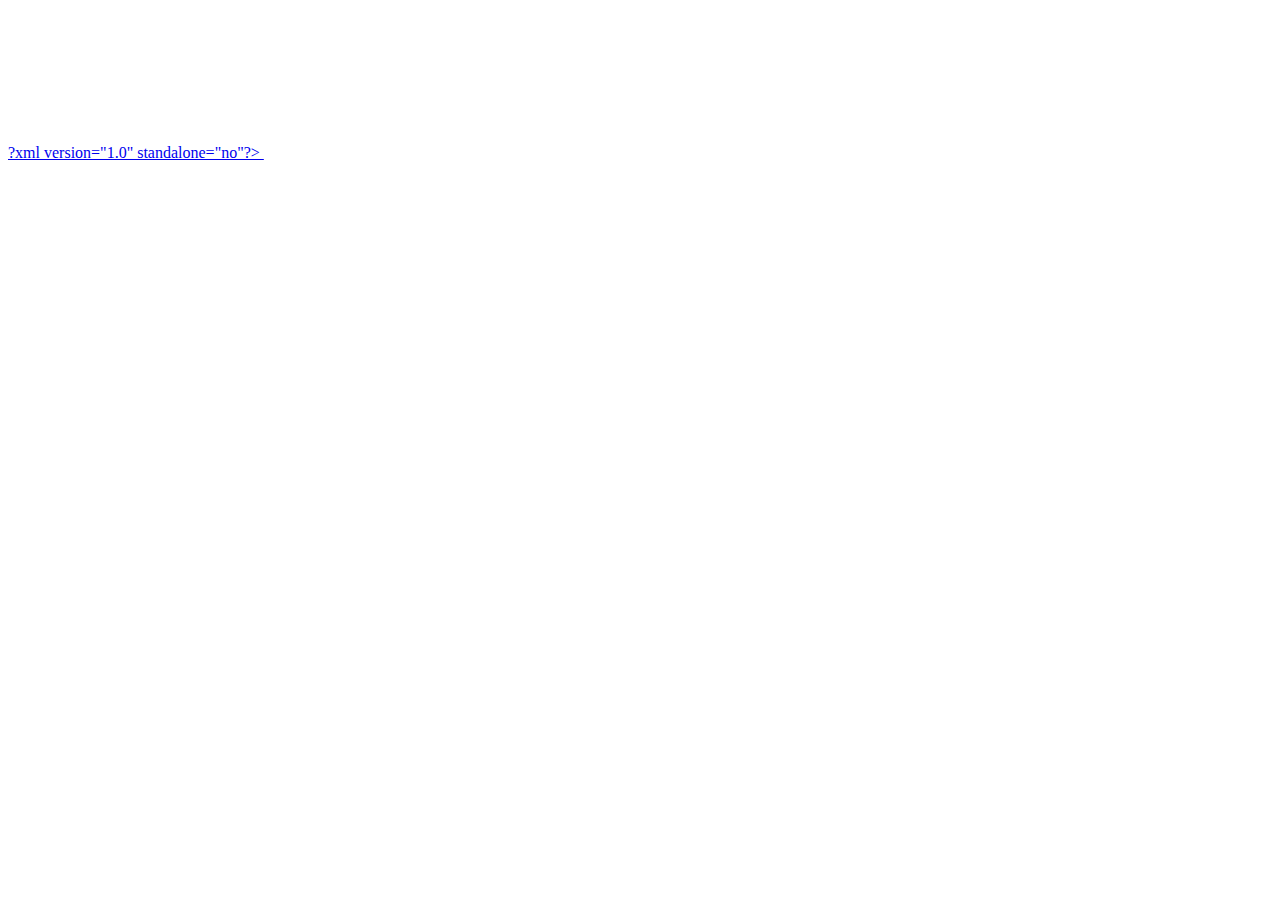
<file: product.html>
<!DOCTYPE html>
<html lang="en">
<head>
    <meta charset="UTF-8">
    <title>123</title>
    <link href="/css/1.css">
</head>
<body>
<a href="#">?xml version="1.0" standalone="no"?>
    <!DOCTYPE svg PUBLIC "-//W3C//DTD SVG 1.1//EN" "http://www.w3.org/Graphics/SVG/1.1/DTD/svg11.dtd">
    <svg xmlns="http://www.w3.org/2000/svg">
    <metadata>Copyright (C) 2014 by original authors @ fontello.com</metadata>
    <defs>
    <font id="symbols-technomart" horiz-adv-x="1000" >
    <font-face font-family="symbols-technomart" font-weight="400" font-stretch="normal" units-per-em="1000" ascent="850" descent="-150" />
    <missing-glyph horiz-adv-x="1000" />
    <glyph glyph-name="left" unicode="&#x3c;" d="m452-20q26-26 0-48-26-26-48 0l-392 394q-24 24 0 50l392 394q22 26 48 0 26-22 0-48l-358-372z" horiz-adv-x="465" />
    <glyph glyph-name="right" unicode="&#x3e;" d="m13-20l358 370-358 372q-26 26 0 48 26 26 48 0l392-394q24-26 0-50l-392-394q-22-26-48 0-26 22 0 48z" horiz-adv-x="465" />
    <glyph glyph-name="basket" unicode="&#x62;" d="m150 0q0 40 30 70t70 30q42 0 71-30t29-70q0-42-29-71t-71-29q-40 0-70 29t-30 71z m500 0q0 40 30 70t70 30q42 0 71-30t29-70q0-42-29-71t-71-29q-40 0-70 29t-30 71z m-322 236q-36-10-34-23t44-13l562 0 0-76q0-20-20-20l-654 0q-20 0-20 20l0 76-10 46-98 454-98 0 0 80q0 20 20 20l156 0q20 0 20-20l0-86 704 0 0-274q0-22-18-26z" horiz-adv-x="900" />
</a>
</body>
</html>
</file>
<file: css/1.css>
@font-face {
  font-family: 'symbols-technomart';
  src: url('../font/symbols-technomart.eot?22619757');
  src: url('../font/symbols-technomart.eot?22619757#iefix') format('embedded-opentype'),
       url('../font/symbols-technomart.woff?22619757') format('woff'),
       url('../font/symbols-technomart.ttf?22619757') format('truetype'),
       url('../font/symbols-technomart.svg?22619757#symbols-technomart') format('svg');
  font-weight: normal;
  font-style: normal;
}
 
 [class^='icon-']:before, [class*=' icon-']:before {
  font-family: 'symbols-technomart';
  font-style: normal;
  font-weight: normal;
  speak: none;
  display: inline-block;
  text-decoration: inherit;
  width: 1em;
  margin-right: 10px;
  text-align: center;
  opacity: 1;
  font-variant: normal;
  text-transform: none;
  line-height: 1em;
  margin-left: .2em;
  font-size: 100%;}
 
.icon-left:before { content: '\3c'; } /* '&lt;' */
.icon-right:before { content: '\3e'; } /* '&gt;' */
.icon-basket:before { content: '\62'; } /* 'b' */
.icon-facebook:before { content: '\66'; } /* 'f' */
.icon-twitter:before { content: '\74'; } /* 't' */
.icon-vk:before { content: '\76'; } /* 'v' */
.icon-up:before { content: '\2c4'; } /* '˄' */
.icon-down:before { content: '\2c5'; } /* '˅' */
.icon-left-big:before { content: '\2190'; } /* '←' */
.icon-right-big:before { content: '\2192'; } /* '→' */
.icon-login:before { content: '\2386'; } /* '⎆' */
.icon-logout:before { content: '\241b'; } /* '␛' */
.icon-up-dir:before { content: '\25b2'; } /* '▲' */
.icon-down-dir:before { content: '\25bc'; } /* '▼' */
.icon-circle:before { content: '\25cb'; } /* '○' */
.icon-circle-dot:before { content: '\25cf'; } /* '●' */
.icon-star:before { content: '\2605'; } /* '★' */
.icon-check-off:before { content: '\2610'; } /* '☐' */
.icon-check-on:before { content: '\2611'; } /* '☑' */
.icon-youtube:before { content: '\f39e'; } /* '' */
.icon-home:before { content: '🏠'; } /* '\1f3e0' */
.icon-user:before { content: '👨'; } /* '\1f468' */
.icon-phone:before { content: '📞'; } /* '\1f4de' */
.icon-instagramm:before { content: '📷'; } /* '\1f4f7' */
.icon-search:before { content: '🔍'; } /* '\1f50d' */
.icon-bookmark:before { content: '🔖'; } /* '\1f516' */

/* Common styles */
body {
    min-width: 960px;
    font-size: 13px;
    font-family: 'PT Sans', 'Arial', sans-serif;
    font-weight: 400;
    color: #000000;
}

img {
    max-width: 100%;
    height: auto;
}

.container-center {
    width: 940px;
    margin: 0 auto;
    padding: 0 10px;
}

.clearfix:after{
    content:'';
    display:table;
    clear:both;
}

.page-title {
    padding: 0;
    margin: 0;
    vertical-align: middle;
    font-size: 30px;
    line-height: 38px;
    font-family: 'Cuprum', 'Arial', sans-serif;
    font-weight: 400;
    text-transform: uppercase;
}

.page-text {
    margin: 0;
    padding: 0;
    font-size: 13px;
    line-height: 24px;
}

.btn {
    display: block;
    padding: 10px 0 10px 0;
    white-space: nowrap;
    overflow: hidden;
    text-align: center;
    font-size: 14px;
    line-height: 18px;
    font-family: 'Cuprum', 'Arial', sans-serif;
    text-transform: uppercase;
    text-decoration: none;
    color: #ffffff;
    border-radius: 3px;
    background-color: #ee3643;
}

.btn:hover {
    background-color: #ca2c37;
    outline: none;
}

.btn:active {
    background-color: #ba2732;
    outline: none;
}

/* MAIN HEADER start */

.main-header {
    font-family: 'Cuprum', 'Arial', sans-serif;
}

/* Main Header Bar */
.main-header-bar {
    background-color: #293449;
}

.logo {
    float: left;
    width: 220px;
    padding: 11px 0 7px 0;
    font-size: 24px;
    line-height: 24px;
    font-weight: 700;
    background-color: #ee3643;
    border-radius: 0;
    box-shadow: 0 5px #b52933;
}

.bar-logo:hover {
    background-color: #ca2c37;
}

.bar-logo:active {
    background-color: #ba2732;
}

.search {
    position: relative;
    float: left;
    width: 270px;
}

.search-field {
    float: right;
    width: 220px;
    height: 40px;
    padding-left: 49px;
    border: none;
    font-size: 17px;
    line-height: 24px;
    font-family: 'Cuprum', 'Arial', sans-serif;
    color: #ffffff;
    background-color: #293449;
    outline: none;
}

.search-field::-webkit-input-placeholder {
    color: #ffffff;
}
 
.search-field:-moz-placeholder { /* Firefox 18- */
    color: #ffffff;
}
 
.search-field::-moz-placeholder {  /* Firefox 19+ */
    color: #ffffff;
}
 
.search-field:-ms-input-placeholder {
    color: #ffffff;
}

.search-submit {
    float: left;
    margin: 0;
    padding: 0;
    border: none;
    color: #6a7180;
}


.icon-search:before {
    position: absolute;
    top: 11px;
    left: 15px;
    font-size: 17px;
}

.search:hover,
.search:hover .search-submit{
    background-color: #212a3a;
    color: #ffffff;
}

.search-field:focus,
.search-field:focus + .search-submit {
    background-color: #ffffff;
}

.search-field:focus {
    color: #000000;
}

.search-field:focus + .search-submit {
    color: #ee3643;
}

.bar-btn {
    position: relative;
    float: left;
    width: 148px;
    padding: 12px 2px 12px 0px;
    white-space: nowrap;
    overflow: hidden;
    text-align: center;
    font-size: 17px;
    line-height: 18px;
    font-family: 'Cuprum', 'Arial', sans-serif;
    text-decoration: none;
    color: #ffffff;
    background-color: #293449;
    border-radius: 0;
}

.bar-btn:last-child {
    margin-right: 0;
}

.bar-bookmark-count,
.bar-cart-count {
    width: 128px;
    padding-left: 20px;
}

.bar-bookmark-count:hover,
.bar-cart-count:hover {
    background-color: #212a3a;
}

.bar-bookmark-count:active,
.bar-cart-count:active {
    background-color: #161d29;
    color: #a2a4a6;
}

.icon-bookmark:before,
.icon-basket:before {
    position: absolute;
    left: 12px;
    opacity: 0.3;
}

.icon-bookmark:hover:before,
.icon-basket:hover:before {
    opacity: 1;
}

.icon-bookmark:active:before,
.icon-basket:active:before {
    opacity: 0.3;
}

.bar-order-btn {
    background-color: #63a63e;
}

.bar-order-btn:hover {
    background-color: #5fbb2d
}

.bar-order-btn:active {
    background-color: #518534;
}

/* Main Header Content */
.main-header-content {
    padding: 46px 0 60px 0;
    background-color: #f1f5f7;
}

.header-content-cols {
    margin-bottom: 39px;
}

.main-header-text {
    float: left;
    width: 218px;
    margin: 3px 51px 0 51px;
    font-size: 16px;
    line-height: 23px;
    font-style: italic;
    font-weight: 400;
    color: #ee3643;
}

.main-header-contacts {
    float: left;
    width: 270px;
}

.contacts-tel {
    padding: 8px;
    border: 3px solid #ffffff;
    font-size: 21px;
    line-height: 21px;
    color: #ee3643;
}

.icon-phone:before {
    margin-right: 32px;
    color: #b7bfc8;
}

.contacts-adress {
    margin-top: 5px;
    text-align: center;
    font-size: 14px;
    line-height: 24px;
    color: #32425c;
}

.user-block {
    float: right;
    width: 300px;
}

.user-block-btn {
    float: left;
    width: 85px;
    padding: 11px 24px 12px 24px;
    white-space: nowrap;
    overflow: hidden;
    text-align: center;
    font-size: 21px;
    line-height: 21px;
    font-family: 'Cuprum', 'Arial', sans-serif;
    font-weight: 400;
    text-transform: none;
    text-decoration: none;
    color: #000000;
    background-color: #ffffff;
}

.user-block-login {
    margin: 0 10px 0 19px;
    padding-left: 10px;
    padding-right: 26px;
}

.user-block-sign-up {
    width: 102px;
}

.user-block-login:hover,
.user-block-sign-up:hover {
    color: #ee3643;
}

.user-block-login:active,
.user-block-sign-up:active {
    color: #c5c5c5;
}

.icon-login:before {
    color: #c5c5c5;
}

.icon-login:hover:before {
    color: #32425c;
}

.icon-login:active:before {
    color: #c5c5c5;
}

/* Main Navigation */
.main-nav {
    padding: 0;
}

.main-nav-list {
    padding: inherit;
    font-size: 0;
}

.main-nav-item {
    display: inline-block;
    vertical-align: top;
}

.main-nav-link {
    display: block;
    padding: 20px 30px 18px 30px;
    border-bottom: 5px solid #293449;
    text-align: center;
    font-size: 17px;
    line-height: 17px;
    font-family: 'Cuprum', 'Arial', sans-serif;
    font-weight: 400;
    text-decoration: none;
    color: #ffffff;
    background-color: #32425c;
    border-radius: 0;
}

.main-nav-item:first-child .main-nav-link {
    padding-left: 52px;
    padding-right: 32px;
}

.main-nav-item:last-child .main-nav-link {
    padding-left: 31px;
    padding-right: 55px;
}

.main-nav-link:hover {
    background-color: #293449;
}

.main-nav-link:active {
    color: #b2b2b2;
    background-color: #1d2739;
}

/* MAIN HEADER end */

/* MAIN CONTENT start */
.features {
    margin: 59px auto 33px auto;
}

.features-col-left {
    float: left;
    margin-right: 20px;
    margin-bottom: 20px;
}

.features-col-right {
    float: right;
    margin-bottom: 20px;
}

.features-item {
    position: relative;
    width: 276px;
    padding-left: 24px;
}

.features-item:first-child {
    background-color: #f6b22d;
}

.features-item:nth-child(2) {
    background-color: #4aafde;
}

.features-item:nth-child(3) {
    background-color: #cc79d1;
}

.features-item:nth-child(5) {
    background-color: #85d179;
}

.features-item:last-child {
    background-color: #f6b22d;
}

.features-item:before {
    content: '';
    position: absolute;
    background-image: url(../images/png/);
    background-repeat: no-repeat;
}

.features-item:first-child:before {
    top: 24%;
    right: 14%;
    width: 44px;
    height: 65px;
    background-position: -93px -5px;
}

.features-item:nth-child(2):before {
    top: 27%;
    right: 9%;
    width: 75px;
    height: 61px;
    background-position: -304px -5px;;
}

.features-item:nth-child(3):before {
    top: 24%;
    right: 10%;
    width: 78px;
    height: 62px;
    background-position: -147px -5px;
}

.features-item:nth-child(5):before {
    top: 21%;
    right: 15%;
    width: 59px;
    height: 72px;
    background-position: -235px -5px;
}

.features-item:last-child:before {
    top: 26%;
    right: 10%;
    width: 78px;
    height: 63px;
    background-position: -5px -5px;
}

.flag-new:after {
    content: '';
    position: absolute;
    top: 0;
    right: 0;
    width: 60px;
    height: 59px;
    background-image: url(../images/sprite.png);
    background-repeat: no-repeat;
    background-position: -389px -5px;
}

.features-item-title {
    width: 170px;
    margin: 21px 0 12px 0;
    padding: 0;
    white-space: nowrap;
    overflow: hidden;
    font-size: 24px;
    line-height: 30px;
    font-family: 'Cuprum', 'Arial', sans-serif;
    font-weight: 700;
    color: #ffffff;
}

.features-item-btn {
    width: 135px;
    margin-bottom: 22px;
    background-color: rgba(0, 0, 0, 0.1);
}

.features-item-btn:hover {
    background-color: rgba(0, 0, 0, 0.2);
}

.features-item-btn:active {
    background-color: rgba(0, 0, 0, 0.3);
}

.features-slider {
    position: relative;
    width: 620px;
}

.features-slider input[type='radio'] {
    display: none;
}

.features-slider-arrows {
    position: relative;
}

.features-slider-arrow {
    position: absolute;
    top: 111px;
    font-size: 45px;
    line-height: 45px;
    color: #ffffff;
    background: none;
    text-decoration: none;
    cursor: pointer;
    z-index: 50;
}

.icon-left {
    left: 0;
}

.icon-right {
    right: 0;
}

.icon-left:before {
    margin-left: 12px;
}

.features-slider-controls {
    position: absolute;
    left: 47.5%;
    bottom: 36px;
    z-index: 100;
    text-align: center;
    font-size: 0;
}

.features-slider-control {
    position: relative;
    display: inline-block;
    vertical-align: middle;
    width: 6px;
    height: 6px;
    border: 2px solid #ffffff;
    background-color: #ffffff;
    border-radius: 50%;
    cursor: pointer;
}

.features-slider-control:first-child {
    margin-right: 10px;
}

.features-slider-btn-1:checked ~ .features-slider-controls .control-1,
.features-slider-btn-2:checked ~ .features-slider-controls .control-2 {
    background-color: #ca2c37;
}

.features-slider-inner {
    overflow: hidden;
    background-repeat: no-repeat;
    background-color: #dda028;
}

.features-slider-btn-1:checked ~ .features-slider-inner {
    background-image: url(../images/features_slide-1_perforator.jpg);
}

.features-slider-btn-2:checked ~ .features-slider-inner {
    background-image: url(../images/features_slide-2_drill.jpg);
}

.features-slides {
    width: 200%;
    min-height: 266px;
}

.features-slider-btn-1:checked ~ .features-slider-inner .features-slides {
    -webkit-transform: translate(0);
    -ms-transform: translate(0);
    transform: translate(0);
}

.features-slider-btn-2:checked ~ .features-slider-inner .features-slides {
    -webkit-transform: translate(-620px);
    -ms-transform: translate(-620px);
    transform: translate(-620px);
}

.features-slide {
    float: left;
    width: 570px;
    padding: 23px 25px 22px 25px;
}

.features-slide-title {
    margin: 0;
    padding: 0;
    white-space: nowrap;
    overflow: hidden;
    font-size: 36px;
    line-height: 36px;
    font-family: 'Cuprum', 'Arial', sans-serif;
    font-weight: 700;
    text-transform: uppercase;
    color: #ffffff;
}

.features-slide-text {
    margin: 0 0 123px 0;
    padding: 0;
    white-space: nowrap;
    overflow: hidden;
    font-size: 18px;
    line-height: 24px;
    color: #ffffff;
}

.features-slide-btn {
    width: 195px;
}

/* Popular Products */
.index-header {
    margin-bottom: 20px;
    padding: 25px 24px 26px 26px;
    background-color: #f7f3ec;
}

.index-header-title {
    float: left;
    max-width: 60%;
    color: #32425c;
}

.index-header-btn {
    min-width: 253px;
    max-width: 40%;
    float: right;
}

.products {
    font-size: 0;
}

.product-card {
    position: relative;
    width: 218px;
    min-height: 316px;
    margin-right: 20px;
    margin-bottom: 21px;
    display: inline-block;
    font-size: 17px;
    line-height: 18px;
    vertical-align: top;
    text-align: center;
    border: 1px solid #e5e5e5;
}

.popular-products .product-card:nth-child(4n) {
    margin-right: 0;
}

.product-card:hover {
    border-color: #ffffff;
    box-shadow: 0 10px 25px rgba(41, 52, 73, 0.5);
}

.product-card-actions {
    display: none;
    position: absolute;
    top: 1px;
    left: 0;
    width: 218px;
    height: 88px;
    padding: 42px 0 42px 0;
    background-color: #fff;
}

.product-card:hover .product-card-actions {
    display: block;
}

.product-card-actions-buy,
.product-card-actions-bookmark {
    width: 135px;
    margin: 0 auto 7px auto;
    background-color: #63a63e;
}

.product-card-actions-buy {
    position: relative;
    box-shadow: inset 0 -3px 0 #367315;
}

.product-card-actions-bookmark {
    width: 129px;
    vertical-align: middle;
    border: 3px solid #63a63e;
    line-height: 14px;
    color: #000000;
    background-color: #ffffff;
}

.product-card-actions-buy:hover {
    background-color: #5fbb2d;
}

.product-card-actions-buy:active {
    background-color: #518534;
    box-shadow: inset 0 -3px 0 #518534;
}


.product-card-actions-bookmark:hover {
    color: #32425c;
    background-color: #ffffff;
    border-color: #32425c;
}

.product-card-actions-bookmark:active {
    color: #c1c6ce;
    background-color: #ffffff;
    border-color: #c1c6ce;
}

.product-card-actions .icon-basket:before {
    position: absolute;
    top: 10px;
    left: 10px;
    margin-left: 3px;
    margin-right: 20px;
    font-size: 17px;
    line-height: 18px;
    opacity: 0.3;
}

.product-card-actions .icon-basket:hover:before,
.product-card-actions .icon-basket:active:before {
    opacity: 1;
}

.product-card-image {
    display: inline-block;
    vertical-align: top;
    width: 218px;
    height: 160px;
    margin-bottom: 18px;
    text-align: center;
    line-height: 168px;
    overflow: hidden;
}

.product-card-image img {
    vertical-align: middle;
}

.product-card-title {
    margin: 0 0 12px 0;
    padding: 0 25px;
    font-size: 18px;
    line-height: 20px;
}

.product-card-discount {
    min-height: 20px;
    margin-bottom: 8px;
    font-weight: 700;
    text-decoration: line-through;
    text-transform: uppercase;
    color: #999999;
}

.product-card-price {
    position: relative;
    width: 80px;
    margin: 0 0 20px 42px;
    padding: 10px 30px;
    white-space: nowrap;
    overflow: hidden;
    font-weight: 700;
    text-align: center;
    text-transform: uppercase;
    background-color: #ee3643;
    color: #ffffff;
    border-radius: 3px;
}

.product-card-price:after {
    content: '';
    position: absolute;
    top: 0;
    right: -19px;
    width: 0;
    height: 0;
    border: 19px solid #ffffff;
    border-left-color: #ee3643;
}

/* Popular Brands */
.brands-list {
    font-size: 0;
    margin-bottom: 65px;
}
.brands-item {
    display: inline-block;
    vertical-align: top;
    width: 218px;
    margin-right: 20px;
    text-align: center;
    line-height: 143px;
    border: 1px solid #e5e5e5;
    margin-bottom: 20px;
}

.brands-item:hover {
    border-color: #ffffff;
    box-shadow: 0 10px 25px rgba(41, 52, 73, 0.5);
}

.brands-item:active {
    border-color: #ffffff;
    box-shadow: 0 4px 10px rgba(41, 52, 73, 0.5);
}

.brands-item img {
    vertical-align: middle;
}

.brands-item:nth-child(4n) {
    margin-right: 0;
}

.brands-item:active img {
    opacity: 0.5;
}

/* Service */

.service {
    padding-top: 62px;
    background-color: #f2f6f8;
}

.service-title {
    margin-bottom: 22px;
}

.service-text {
    width: 400px;
    margin-bottom: 68px;
}

.service-slider {
    width: 940px;
}

.service-slider-controls {
    position: relative;
    float: left;
    width: 240px;
}

/* pseudo-shadow */
.service-slider-controls:after {
    content: '';
    position: absolute;
    right: 0;
    top: -50px;
    z-index: 100;
    width: 10px;
    height: 272px;
    background: url(../images/sprite.png) no-repeat;
    background-position: -459px 0;
}

.service-slider-control {
    display: block;
    padding: 14px 22px 15px 22px;
    border-top: 1px solid #405069;
    border-bottom: 1px solid #293449;
    font-size: 21px;
    line-height: 30px;
    font-family: 'Cuprum', 'Arial', sans-serif;
    font-weight: 700;
    color: #ffffff;
    background-color: #32425c;
    cursor: pointer;
}

.service-slider-control:hover {
    background-color: #293449;
}

.service-slider input[type='radio'] {
    display: none;
}

.service-slider-btn-1:checked ~ .service-slider-controls .control-1,
.service-slider-btn-2:checked ~ .service-slider-controls .control-2,
.service-slider-btn-3:checked ~ .service-slider-controls .control-3 {
    color: #32425c;
    background-color: #ffffff;
    border-color: #ffffff;
}

.service-slider-inner {
    float: right;
    width: 620px;
    min-height: 284px;
    overflow: hidden;
    background-repeat: no-repeat;
    background-position: 100% 100%;
}

.service-slider-btn-1:checked ~ .service-slider-inner {
    background-image: url(../images/service_slide_delivery.png);
}

.service-slider-btn-2:checked ~ .service-slider-inner {
    background-image: url(../images/service_slide_garanty.png);
}

.service-slider-btn-3:checked ~ .service-slider-inner {
    background-image: url(../images/service_slide_credit.png);
}

.service-slides {
    width: 300%;
    min-height: 272px;
}

.service-slider-btn-1:checked ~ .service-slider-inner .service-slides {
    -webkit-transform: translate(0);
    -ms-transform: translate(0);
    transform: translate(0);
}

.service-slider-btn-2:checked ~ .service-slider-inner .service-slides {
    -webkit-transform: translate(-620px);
    -ms-transform: translate(-620px);
    transform: translate(-620px);
}

.service-slider-btn-3:checked ~ .service-slider-inner .service-slides {
    -webkit-transform: translate(-1240px);
    -ms-transform: translate(-1240px);
    transform: translate(-1240px);
}

.service-slide {
    float: left;
    width: 620px;
}

.service-slide-title {
    margin: 0 0 24px 0;
    padding: 0;
    font-size: 36px;
    line-height: 36px;
    font-family: 'Cuprum', 'Arial', sans-serif;
    font-weight: 400;
    text-transform: uppercase;
    color: #32425c;
}

.service-slide-text {
    margin-bottom: 25px;
    width: 380px;
}

.service-slide-btn {
    width: 195px;
}

/* Company block */
.company-cols {
    position: relative;
    padding: 75px 0 86px 0;
}
.company-col-left {
    float: left;
    width: 540px;
}

.company-title {
    margin-bottom: 22px;
}

.company-text {
    margin-bottom: 22px;
}

.page-list {
    padding: 0;
    margin: 0 0 37px 0;
}

.page-list-item {
    position: relative;
    margin: 0;
    padding: 0 0 20px 35px;
    font-size: 18px;
    line-height: 20px;
    font-family: 'Cuprum', 'Arial', sans-serif;
    font-weight: 400;
    list-style: none;
}

.page-list-item:last-child {
    padding-bottom: 0;
}

.page-list-item:before {
    content: '';
    position: absolute;
    top: 10px;
    left: 0;
    width: 25px;
    height: 2px;
    margin-right: 10px;
    background-color: #fb565a;
}

.company-info-btn {
    width: 220px;
}

.company-col-right {
    width: 300px;
    float: right;
}

.company-map {
    padding-top: 10px;
    margin-bottom: 35px;
}

.open-modal-map {
    display: inline-block;
    vertical-align: middle;
}
/* воопросик */
.modal-map {
    position: absolute;
    top: 33px;
    left: 0;
    display: none;
    width: 940px;
    height: 446px;
    box-shadow: 0 0 15px 1px rgba(35, 31, 32, 0.5);
    background: url(../images/map-open.png) no-repeat;
}

.modal-map-show {
    display: block;
}

.modal-map-close {
    z-index: 100;
}

.y-map {
    width: 940px;
    height: 446px;
}

/* MAIN CONTENT end */

/* MAIN FOOTER start */
/* Main Footer Content*/
.main-footer {
    font-family: 'Cuprum', 'Arial', sans-serif;
    color: #ffffff;
}

.main-footer-content {
    background-color: #32425c;
    font-size: 18px;
    line-height: 24px;
}

.main-footer-content-col-left {
    width: 350px;
    margin-bottom: 31px;
    float: left;
}

.footer-logo {
    float: none;
    width: 220px;
    margin-bottom: 33px;
    padding: 18px 0 15px 0;
    font-size: 30px;
    line-height: 30px;
}

.main-footer-content-col-right {
    float: right;
    width: 548px;
    margin-top: 21px;
}

.footer-nav-list {
    margin: 0;
    padding: 0;
    font-size: 0;
}

.footer-nav-list:nth-child(2) {
    margin-left: 25px;
}

.footer-nav-item {
    display: inline-block;
    vertical-align: middle;
}

.footer-nav-link {
    display: block;
    margin: 17px 29px 17px 29px;
    font-size: 18px;
    text-decoration: none;
    color: #ffffff;
}

.footer-nav-item:first-child .footer-nav-link {
    margin-left: 0;
}

.footer-nav-item:last-child .footer-nav-link {
    margin-right: 0;
}

.footer-nav-list:nth-child(2) .footer-nav-link {
    color: #ffd180;
}

.footer-nav-link:hover {
    text-decoration: underline;
}

.footer-nav-link:active {
    opacity: 0.5;
}

/* Footer Bar */
.main-footer-bar {
    padding: 37px 0 37px 0;
    font-size: 16px;
    line-height: 18px;
    background-color: #293449;
}

.main-footer-bar-col {
    float: left;
    width: 300px;
}

.main-footer-bar-col:nth-child(2) {
    width: 312px;
}

.main-footer-bar-col:last-child {
    float: right;
}

.main-footer-bar a {
    color: #ffd180;
    text-decoration: none;
}

.social-media {
    font-size: 0;
    text-align: center;
}

.social {
    display: inline-block;
    vertical-align: middle;
    width: 40px;
    height: 40px;
    margin-right: 5px;
    background-color: #212a3a;
    border-radius: 50%;
}

.social:last-child {
    margin-right: 0;
}

.social:before {
    display: inline-block;
    vertical-align: middle;
    margin: 0;
    line-height: 40px;
    font-size: 18px;
    color: #ffffff;
}

.social:hover,
.social:active {
    background-color: #ee3643;
}

.feedback {
    width: 150px;
    float: left;
}
.developer {
    width: 110px;
    float: right;
}

.feedback a:hover,
.developer a:hover {
    text-decoration: underline;
}

.feedback a:active,
.developer a:active {
    color: #ee3643;
    text-decoration: none;
}
/* MAIN FOOTER end */

/* pop-up */
@-webkit-keyframes fade {
    0% {
        opacity: 0;
        -webkit-transform: translateY(20px);
        transform: translateY(20px);
    }
    100% {
        opacity: 1;
        -webkit-transform: translateY(0);
        transform: translateY(0);
    }
}

@keyframes fade {
    0% {
        opacity: 0;
        -webkit-transform: translateY(20px);
        transform: translateY(20px);
    }
    100% {
        opacity: 1;
        -webkit-transform: translateY(0);
        transform: translateY(0);
    }
}

.modal {
    position: fixed;
    top: 0;
    right: 0;
    left: 0;
    bottom: 0;
    z-index: 100;
    width: 620px;
    height: 423px;
    margin: auto;
    border-top: 7px solid #ee3643;
    overflow: auto;
    background-color: #ffffff;
    -webkit-animation: fade 0.2s both;
    animation: fade 0.2s both;
}

.modal-contact {
    display: none;
    box-shadow: 0 20px 40px rgba(0, 1, 1, 0.75);
}

.modal-contact-show {
    display: block;
}

.modal-close {
    position: absolute;
    top: 0;
    right: 0;
    width: 21px;
    height: 21px;
    padding: 10px;
    font-size: 0;
    cursor: pointer;
}

.modal-close:before,
.modal-close:after {
    content: '';
    position: absolute;
    top: 7px;
    right: 17px;
    width: 5px;
    height: 25px;
    background-color: #ee3643;
    -webkit-transform: rotate(45deg);
    -ms-transform: rotate(45deg);
    transform: rotate(45deg);
}

.modal-close:after {
    -webkit-transform: rotate(-45deg);
    -ms-transform: rotate(-45deg);
    transform: rotate(-45deg);
}

.modal-content {
    padding: 47px 80px 12px 80px;
    font-size: 0;
}

.contact-form-label {
    display: inline-block;
    vertical-align: middle;
    width: 220px;
    margin: 0 0 21px 0;
    padding: 0;
    font-size: 18px;
    line-height: 18px;
    font-family: 'Cuprum', 'Arial', sans-serif;
    font-weight: 400;
}

.contact-form-label:first-child {
    margin-right: 20px;
}

.contact-form-label:last-child {
    width: 460px;
}

.contact-form-item {
    width: 186px;
    margin: 10px 0 0 0;
    padding: 7px 15px 8px 15px;
    border: 2px solid #cccccc;
    font-size: 13px;
    line-height: 18px;
    font-family: 'PT Sans', 'Arial', sans-serif;
    border-radius: 3px;
    outline: none;
}

.text-field {
    width: 426px;
    min-height: 94px;
}

.modal-footer {
    padding: 37px 80px 37px 80px;
    font-size: 0;
    background-color: #f1f1f1;
}

.modal-btn {
    display: inline-block;
    vertical-align: middle;
    width: 220px;
    margin: 0 20px 0 0;
    white-space: nowrap;
    overflow: hidden;
    font-size: 14px;
    border: none;
    outline: none;
}

.modal-btn:last-child {
    margin-right: 0;
}

.modal-close-btn {
    padding: 0;
    background-color: #ffffff;
    color: #000000;
    font-family: 'Cuprum', 'Arial', sans-serif;
    line-height: 38px;
    text-align: center;
    text-transform: uppercase;
    text-decoration: none;
    border-radius: 3px;
}

.modal-close-btn:hover {
    outline: 1px solid #bdc6ca;
}

.modal-close-btn:active {
    outline: 1px solid #ee3643;
}

.modal-cart {
    display: none;
    height: 275px;
    overflow: hidden;
    box-shadow: 0 20px 40px rgba(41, 52, 73, 0.75);
}

.modal-cart-show {
    display: block;
}

.modal-cart-content {
    margin: 0;
    padding: 47px 80px 50px 80px;
}

.modal-text {
    padding: 0 0 0 100px;
    margin: 0;
    font-family: 'Cuprum', 'Arial', sans-serif;
    font-size: 30px;
    line-height: 66px;
    background: url(../images/modal_success.png) no-repeat;
    background-position: 0 50%;
}

@-webkit-keyframes shake {
    0%, 100% {
        -webkit-transform: translateX(0);
        transform: translateX(0);
    }
    10%, 30%, 50%, 70%, 90% {
        -webkit-transform: translateX(-5px);
        transform: translateX(-5px);
    }
    20%, 40%, 60%, 80% {
        -webkit-transform: translateX(10px);
        transform: translateX(10px);
    }
}

@keyframes shake {
    0%, 100% {
        -webkit-transform: translateX(0);
        transform: translateX(0);
    }
    10%, 30%, 50%, 70%, 90% {
        -webkit-transform: translateX(-5px);
        transform: translateX(-5px);
    }
    20%, 40%, 60%, 80% {
        -webkit-transform: translateX(10px);
        transform: translateX(10px);
    }
}

.modal-error {
    -webkit-animation: shake 0.3s;
    animation: shake 0.3s;
}

/* CATALOG CONTENT start*/
/* catalog-header user-block */
.count-active,
.count-active:hover,
.count-active:active {
    background-color: #ee3643;
}

.user-block-top {
    background-color: #ffffff;
    margin-bottom: 5px;
}

.user-block-name {
    padding: 10px;
    float: left;
    width: 230px;
    font-size: 21px;
    line-height: 24px;
    color: #000000;
    text-decoration: none;
}

.icon-user:before {
    font-size: 18px;
    color: #c5c5c5;
}

.user-block-logout {
    padding: 10px;
    float: right;
    font-size: 0;
}

.icon-logout:before {
    margin-right: 0;
    font-size: 22px;
    line-height: 22px;
    text-decoration: none;
    color: #c5c5c5;
}

.icon-logout:hover:before,
.user-block-name:hover .icon-user:before {
    color: #32425c;
}

.icon-logout:active:before,
.user-block-name:active .icon-user:before,
.user-block-name:active {
    color: #c5c5c5;
}

.user-block-link {
    padding-left: 15px;
    color: #32425c;
    font-size: 16px;
    line-height: 24px;
}

.user-block-link:after {
    content: '';
    width: 4px;
    height: 4px;
    display: inline-block;
    vertical-align: middle;
    border-radius: 50%;
    background-color: #32425c;
    margin-left: 15px;
}

.user-block-link:last-child:after {
    display: none;
}

.user-block-link:hover {
    color: #ee3643;
}

.user-block-link:active {
    color: #c5c5c5;
}

/* PAGE CONTENT start */
.breadcrumbs-item,
.filter-header-title,
.filter-title,
.catalog-btn,
.sort-item,
.paginator-link {
    margin: 0;
    padding: 0;
    font-size: 13px;
    line-height: 18px;
    font-weight: 400;
    text-transform: uppercase;
    color: #000000;
    text-decoration: none;
}

.breadcrumbs {
    margin-top: 18px;
    margin-bottom: 23px;
}

.breadcrumbs-item {
    display: inline-block;
    vertical-align: middle;
    height: 16px;
    text-decoration: none;
}

.breadcrumbs-item:first-child {
    font-size: 0;
}

.breadcrumbs-item:after {
    content: '\3e';
    display: inline-block;
    width: 15px;
    margin: 0 10px 0 11px;
    text-align: center;
    line-height: 18px;
    font-size: 14px;
    font-family: 'symbols-technomart';
    color: #c1c6ce;
}

.breadcrumbs-item:last-child:after {
    display: none;
}

.icon-home:before {
    margin: 0;
    font-size: 16px;
    color: #c1c6ce;
}

.page-header {
    display: block;
    margin-bottom: 20px;
    padding: 26px 25px 25px 25px;
    background-color: #f2f6f8;
}

.inner-header-title {
    color: #32425c;
}

/* Filter */
.catalog-filter {
    float: left;
    width: 220px;
}

.filter-header {
    margin-bottom: 12px;
    padding: 10px 0 10px 19px;
    background-color: #f7f3ec;
    border-radius: 3px;
}

.filter-header-title {
    float: left;
    width: 182px;
}

.filter-title {
    margin-bottom: 13px;
    font-size: 17px;
    line-height: 30px;
    font-weight: 700;
}

.filter {
    width: 220px;
    padding: 0 0 25px 0;
    margin: 0 0 17px 0;
    border: none;
    border-bottom: 1px solid #e5e5e5;
}

.filter:last-of-type {
    margin-bottom: 56px;
    border-bottom: none;
}

/* Price */
.range-controls {
    position: relative;
    min-height: 41px;
    margin-bottom: 9px;
    padding: 39px 20px 0 20px;
    background-color: #f7f3ec;
    border-radius: 3px;
}

.range-controls .scale {
    height: 2px;
    background-color: #d7dcde;
}

.range-controls .bar {
    height: 2px;
    background: #00ca74;
}

.range-controls .toggle {
    position: absolute;
    top: 30px;
    left: 0;
    width: 4px;
    height: 4px;
    border: 8px solid #ffffff;
    background: #ababab;
    border-radius: 50%;
    box-shadow: 0 2px 1px 0 #cfcfcf;
    cursor: pointer;
}

.range-controls .toggle-min {
    left: 20px;
}

.range-controls .toggle-max {
    left: 158px;
}

.price-controls {
    font-size: 0;
    line-height: 18px;
}

.price-controls-min {
    float: left;
    width: 117px;
}

.price-controls-min:after {
    content: '—';
    padding: 10px 8px;
    font-size: 17px;
}

.price-controls-max {
    width: 95px;
    float: right;
}

.price-controls input[type='text'] {
    width: 79px;
    margin: 0;
    padding: 8px;
    border: none;
    font-size: 17px;
    text-align: center;
    background-color: #f7f3ec;
    border-radius: 3px;
}

/* Brands and Supply */
.filter-brands-item,
.filter-supply-item {
    position: relative;
    display: block;
    margin-bottom: 20px;
    padding-left: 34px;
    font-size: 15px;
    line-height: 20px;
    text-transform: uppercase;
}

.filter-brands-item:last-of-type,
.filter-supply-item:last-of-type {
    margin-bottom: -3px;
}

.filer-brands-checkbox,
.filter-supply-radio {
    display: none;
}

.filter-brands-item:before,
.filer-brands-checkbox:checked + .filter-brands-item:before,
.filter-supply-item:before,
.filter-supply-radio:checked + .filter-supply-item:before {
    content: '\2610';
    position: absolute;
    top: 2px;
    left: 0px;
    vertical-align: middle;
    font-family: 'symbols-technomart';
    font-size: 28px;
    line-height: 20px;
    color: #c1c1c1;
}

.filter-supply-item:before {
    content: '\25cb';
}

.filer-brands-checkbox:checked + .filter-brands-item:before,
.filer-brands-checkbox:disabled:checked + .filter-brands-item:before {
    content: '\2611';
}

.filter-supply-radio:checked + .filter-supply-item:before,
.filter-supply-radio:disabled:checked + .filter-supply-item:before {
    content: '\25cf';
}

.filer-brands-checkbox:disabled + .filter-brands-item:before,
.filter-supply-radio:disabled + .filter-supply-item:before {
    opacity: 0.3;
}

.catalog-btn {
    box-sizing: content-box;
    width: 138px;
    padding: 10px 0;
    border: 1px solid #e5e5e5;
    white-space: nowrap;
    overflow: hidden;
    text-align: center;
    background-color: #ffffff;
    border-radius: 3px;
}

.catalog-btn:hover {
    border-color: #bdc6ca;
    outline: none;
}

.catalog-btn:active {
    border-color: #ee3643;
    outline: none;
}

/* Gallery */
.catalog-gallery {
    float: right;
    width: 700px;
    margin-bottom: 60px;
}

.catalog-gallery .filter-header {
    height: 18px;
}

.catalog-products {
    margin-bottom: 30px;
}

.catalog-products .product-card {
    margin-bottom: 20px;
}

.sort-direction {
    float: right;
    width: 64px;
    margin-right: 7px;
}

.sort-dir {
    float: left;
    width: 32px;
    margin: 0;
    font-size: 0;
    text-decoration: none;
    color: #c6c2bd;
}

.sort-dir:hover {
    color: #000000;
}

.sort-dir-active {
    color: #ee3643;
}

.icon-up-dir:before,
.icon-down-dir:before {
    font-size: 23px;
    line-height: 18px;
}

.sort-list {
    float: right;
    width: 390px;
}

.sort-item {
    float: left;
    margin-right: 65px;
    border-bottom: 1px dotted #ee3643;
    color: #c6c2bd;
}

.sort-item:first-child {
    margin-right: 70px;
}

.sort-item:last-child {
    margin-right: 0;
}

.sort-item:hover {
    border-bottom: 1px solid #ee3643;
    color: #000000;
}

.sort-item-active {
    border-bottom: none;
    color: #ee3643;
}

.catalog-products {
    padding-top: 8px;
    font-size: 0;
}

.catalog-products .product-card:nth-child(3n) {
    margin-right: 0;
}

.catalog-paginator {
    font-size: 0;
}

.paginator-link {
    display: inline-block;
    vertical-align: middle;
    min-width: 38px;
    margin-right: 8px;
    padding: 10px 0 10px 0;
    border: 1px solid #e5e5e5;
    text-align: center;
    font-size: 13px;
    line-height: 18px;
    border-radius: 3px;
}

.paginator-link:last-child {
    margin-right: 0;
}

.paginator-link:hover {
    border-color: #bdc6ca;
}

.paginator-link:active {
    border-color: #ee3643;
}

.paginator-link-current,
.paginator-link-current:hover,
.paginator-link-current:active {
    background-color: #ee3643;
    border-color: #ee3643;
    color: #ffffff;
    cursor: default;
}

/* Catalog Promo */
.catalog-promo {
    padding: 61px 0 69px 0;
    background-color: #f2f6f8;
}

.catalog-promo-title {
    margin-bottom: 21px;
}

/* Extra */

.page-contact-form {
    margin: -30px 0 80px 0;
}

.page-contact-center {
    width: 460px;
    margin: 0 auto 0 auto;
}
Footer
© 2022 GitHub, Inc.
Footer navigation
Terms
Privacy
Security
Status
Docs
Contact GitHub
Pricing
API
Training
Blog
About
You have no unread notifications
</file>
